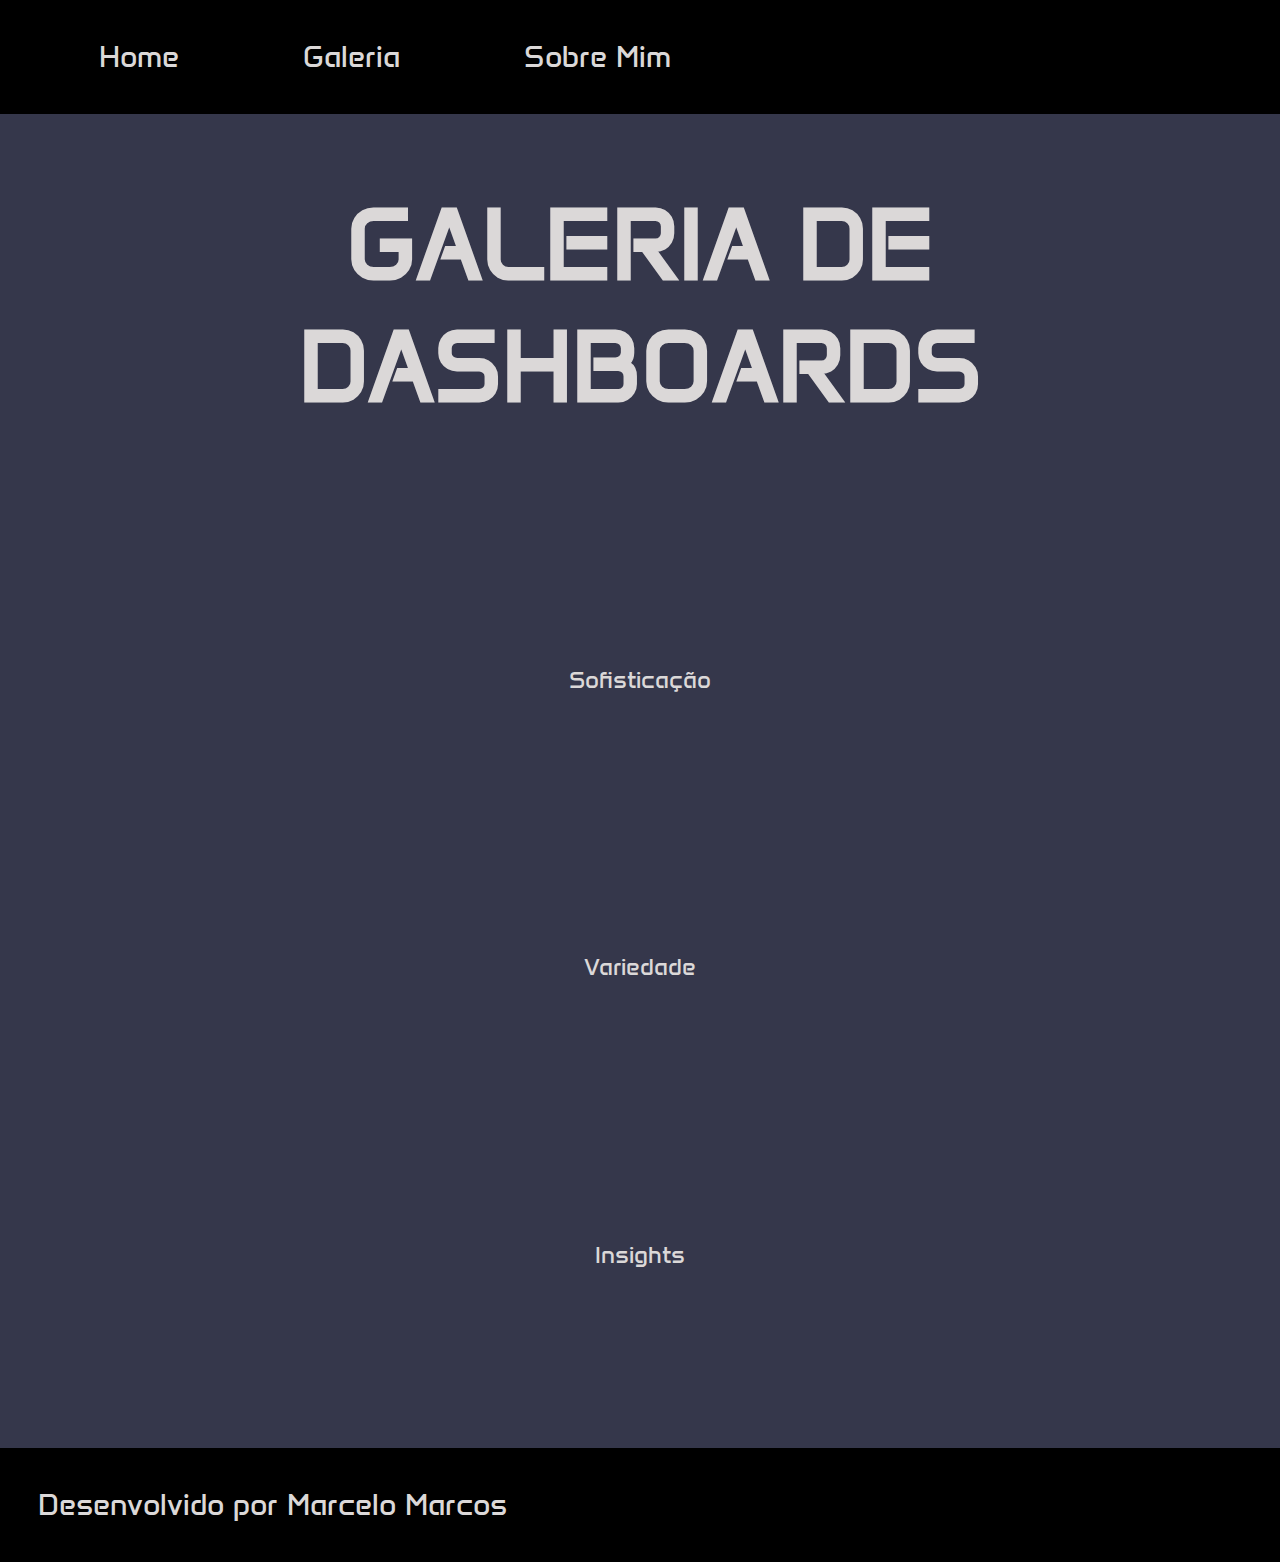
<file: index.html>
<!DOCTYPE html>
<html lang="pt-br">
<head>
    <meta charset="UTF-8">
    <meta http-equiv="X-UA-Compatible" content="ie=edge">
    <meta name="viewport" content="width=device-width, initial-scale=1.0">
    <title>Galeria de Dashboards</title>
    <link rel="stylesheet" href="reset.css">
    <link rel="stylesheet" href="style.css">
</head>
<body>
    <header class="cabecalho">
        <nav class="cabecalho__navegar">
            <a class="cabecalho__navegar__link" href="index.html">Home</a>
            <a class="cabecalho__navegar__link" href="loja.html">Galeria</a>
            <a class="cabecalho__navegar__link" href="about.html">Sobre Mim</a>
        </nav>
    </header>
    <main class="principal">
        <div class="principal__container">
            <h1 class="principal__container__titulo">GALERIA DE DASHBOARDS</h1>
            <div class="principal__container_qualidade">
                <video class="principal__container__video" autoplay loop> <source       src="https://www.shutterstock.com/shutterstock/videos/1014122444/preview/stock-footage-alien-spaceship-screen-universal-hud-ui-graphic-elements-sci-futuristic-user-interface-digital.webm" type="video/mp4"></video> 
                <p>Sofisticação</p>
            </div>
            <div class="principal__container_qualidade">
                <video class="principal__container__video" autoplay loop> <source src="https://i.gifer.com/BVfZ.mp4" type="video/mp4"></video>
                <p>Variedade</p>
            </div>
            <div class="principal__container_qualidade">
                <video class="principal__container__video" autoplay loop> <source src="https://i.gifer.com/75ez.mp4" type="video/mp4"></video>
                <p>Insights</p>
            </div>
        </div>
    </main>
    <footer class="rodape">
        <p>Desenvolvido por Marcelo Marcos</p>
    </footer>   
</body>
</html>
</file>
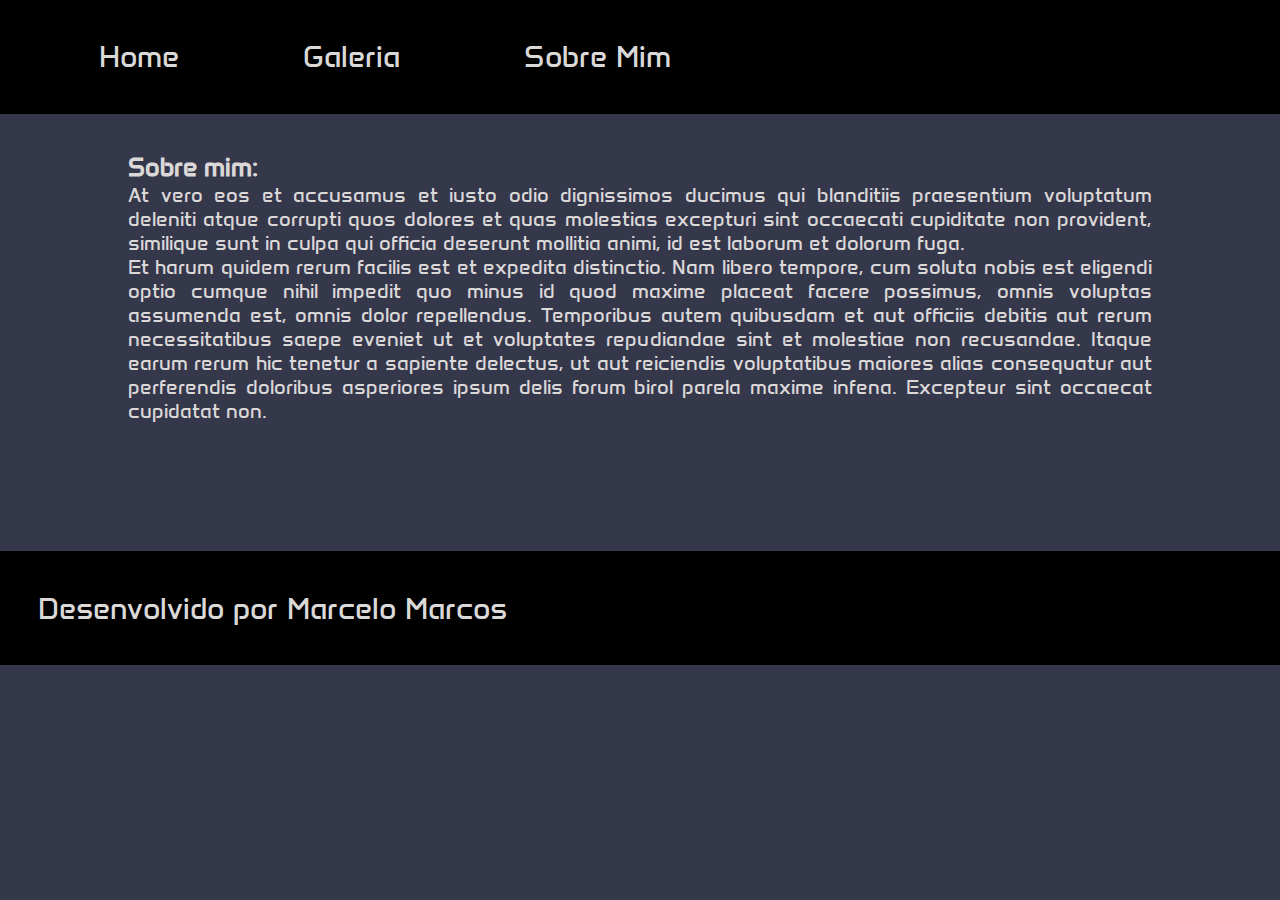
<file: about.html>
<!DOCTYPE html>
<html lang="pt-br">
<head>
    <meta charset="UTF-8">
    <meta name="viewport" content="width=device-width, initial-scale=1.0">
    <title>Galeria de Dashboards</title>
    <link rel="stylesheet" href="reset.css">
    <link rel="stylesheet" href="style.css">
</head>
<body>
    <header class="cabecalho">
        <nav class="cabecalho__navegar">
            <a class="cabecalho__navegar__link" href="index.html">Home</a>
            <a class="cabecalho__navegar__link" href="loja.html">Galeria</a>
            <a class="cabecalho__navegar__link" href="about.html">Sobre Mim</a>
        </nav>
    </header>

    <main>
        <section class="principal__container">
            <h1 class="principal__container__titulo__sobre">Sobre mim:</h1>
            <p class="principal__container__apresentacao">At vero eos et accusamus et iusto odio dignissimos ducimus qui blanditiis praesentium voluptatum deleniti atque corrupti quos dolores et quas molestias excepturi sint occaecati cupiditate non provident, similique sunt in culpa qui officia deserunt mollitia animi, id est laborum et dolorum fuga.</p>
            <p class="principal__container__apresentacao">Et harum quidem rerum facilis est et expedita distinctio. Nam libero tempore, cum soluta nobis est eligendi optio cumque nihil impedit quo minus id quod maxime placeat facere possimus, omnis voluptas assumenda est, omnis dolor repellendus. Temporibus autem quibusdam et aut officiis debitis aut rerum necessitatibus saepe eveniet ut et voluptates repudiandae sint et molestiae non recusandae. Itaque earum rerum hic tenetur a sapiente delectus, ut aut reiciendis voluptatibus maiores alias consequatur aut perferendis doloribus asperiores ipsum delis forum birol parela maxime infena. Excepteur sint occaecat cupidatat non.
            </p>
        </section>
    </main>

    <footer class="rodape">
        <p>Desenvolvido por Marcelo Marcos</p>
    </footer>
</body>
</html>
</file>
<file: style.css>
@import url('https://fonts.googleapis.com/css2?family=Anta&display=swap');

:root {
  --cor-fundo: #35374B;
  --cor-cabecalho: #000000;
  --cor-fonte: #dbd8d8;
  --cor-borda: #D24545;
  --cor-animacao: #00ff2a;
  --tamanho-fonte-cabecalho-rodape: 1.875em;
  --tamanho-fonte-titulo: 6.25em;
  --tamanho-fonte-principal: 1.5em;
  --espaco-inferior-video: 5%;
  --tipo-fonte-projeto: "Anta", sans-serif;
}

body {
  box-sizing: border-box;
  background-color: var(--cor-fundo);
  color: var(--cor-fonte);
}

.cabecalho {
  background-color: var(--cor-cabecalho);
  padding: 3%;
}

.cabecalho__navegar__link {
  padding: 5%;
  text-decoration: none;
  font-family: var(--tipo-fonte-projeto);
  font-size: var(--tamanho-fonte-cabecalho-rodape);
  color: var(--cor-fonte);
}

.cabecalho__navegar__link:hover {
  color: var(--cor-animacao);
  text-decoration: underline;
  transition: 1s;
}

/*index*/
.principal__container {
  display: flex;
  flex-direction: column;
  padding: 3% 10% 10% 10%;
}

.principal__container__titulo {
  font-family: var(--tipo-fonte-projeto);
  font-size: var(--tamanho-fonte-titulo);
  text-align: center;
  padding: 3%;
}

.principal__container_qualidade {
  font-family: var(--tipo-fonte-projeto);
  font-size: var(--tamanho-fonte-principal);
  color: var(--cor-fonte);
  text-align: center;
  margin-bottom: var(--espaco-inferior-video);
}

.principal__container__video {
  width: 90%;
  margin-bottom: var(--espaco-inferior-video);
}

.principal__container__video:hover {
  width: 91%;
  margin-bottom: var(--espaco-inferior-video);
}

/*loja*/
.principal__galeria {
  display: flex;
  flex-direction: row;
  flex-wrap: wrap;
  justify-content: center;
  padding: 7% 2%;
  gap: 50px;
}

.principal__galeria__container {
  display: flex;
  flex-direction: column;
  flex-wrap: wrap;
  justify-content: center;
  background-color: #222831;
  width: 40%;
  gap: 25px;
  padding-bottom: 5%;
  box-sizing: border-box;
  border-radius: 5%;
  border: 3px solid var(--cor-borda);
  transition: 0.3s;
}

.principal__galeria__container:hover {
  border: 5px solid var(--cor-borda);
}

.principal__galeria__conteiner__loja {
  width: 100%;
  border-radius: 5% 5% 0 0;
  border-bottom: 3px solid var(--cor-borda);
}

ul {
  display: flex;
  flex-direction: column;
  gap: 20px;
  padding-left: 2%;
  list-style-type: none;
  font-family: var(--tipo-fonte-projeto);
  font-size: 20px;
}

.rodape {
  background-color: var(--cor-cabecalho);
  padding: 3%;
  font-family: var(--tipo-fonte-projeto);
  font-size: var(--tamanho-fonte-cabecalho-rodape);
  color: var(--cor-fonte);
}

/*sobre mim*/
.principal__container__titulo__sobre {
  font-family: var(--tipo-fonte-projeto);
  font-size: 25px;
  text-align: justify;
}

.principal__container__apresentacao {
  text-align: justify;
  font-size: 20px;
  font-family: var(--tipo-fonte-projeto);
}

@media (max-width: 600px) {
  .cabecalho__navegar__link {
    font-size: 1em;
  }

  .principal__container__titulo {
    font-size: 2.5em;
  }

  .principal__galeria__container {
    gap: 0;
    padding-bottom: 2%;
  }

  ul {
    font-size: 0.8em;
  }
}
</file>
